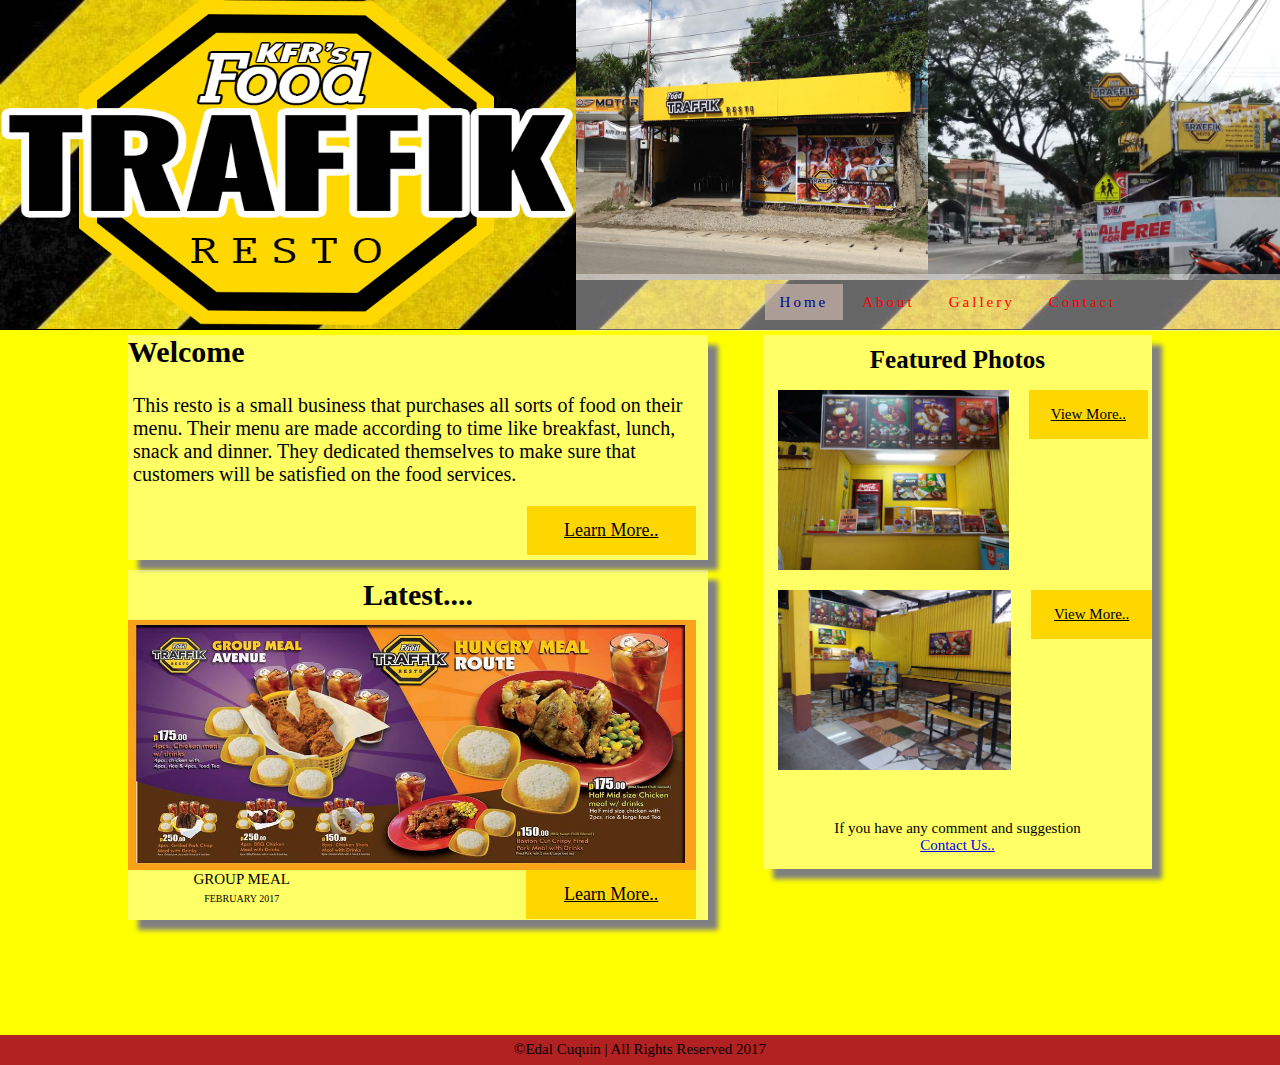
<file: index.html>
<!DOCTYPE html>
<html>
<head>
	<meta charset="UTF-8">
	<meta name="viewport" content="width=device-width, initial-scale=1.0">
	<title>KFR's Food Traffik Resto</title>
	<link rel="stylesheet" href="css/index.css" type="text/css">
	<link rel="stylesheet" href="css/mobile.css" type="text/css">
</head>
<body>

		<div class="wrapper">	
			<div class="logo">
				<a href="index.html"><img src="images/logo.png" alt="logo"></a>
			</div>

			<div class="wrap">
				<div class="banner">
					<a href="gallery.html"><img src="img/banner-bg2.jpg" alt="image" class="banner1"></a>
					<a href="gallery.html"><img src="img/banner-bg.jpg" alt="image" class="banner2"></a>
				</div>	
				<div class="navwrap">	
					<div class="navigation">
						<nav>	
							<ul>
								<li><a class="active" href="index.html">Home</a></li>
								<li><a href="about.html">About</a></li>
								<li><a href="gallery.html">Gallery</a></li>
								<li><a href="contact.html">Contact</a></li>
							</ul>
						</nav>		
					</div>
				</div>
			</div>
		</div>

		<div class="wrapper2">
			<div class="pagecontent">
				<div class="content1">
					<div class="content1a">
						<div class="c1atext">
							<b><c1a>Welcome</c1a></b>
						</div>
						<div class="c1a1">
							<text><p>This resto is a small business that purchases all sorts of food on their menu. Their menu are made according to time like breakfast, lunch, snack and dinner. They dedicated themselves to make sure that customers will be satisfied on the food services.</p></text>
							<a href="about.html" class="more">Learn More..</a>
						</div>
						
					</div>
					<div class="content1b">
						<div class="c1btext">
							<b><c1b>Latest....</c1b></b>
						</div>
						<div class="new">
								<a href="gallery.html"><img src="img/3-big.jpg" alt="latest"></a>
								<div class="c1bsubtext">
									<text>GROUP MEAL</text><br>
									<date>FEBRUARY 2017</date>
								</div>
								<a href="gallery.html" class="more">Learn More..</a>
						</div>
					</div>	
				</div>
			



				<div class="content2">
					<div class="c2text">
						<b><ct2>Featured Photos</ct2></b>
					</div>
					<div class="fphoto1">
						<div class="fp1">
							<a href="gallery.html"><img src="img/1-big.jpg" alt="photo 1"></a>
						</div>				
						<div class="fphototext">
							<div class="fpspace">
							</div>
							<div class="fpt">
								<a href="gallery.html" class="more">View More..</a>
							</div>
						</div>
					</div>
					<div class="fphoto2">
						<div class="fp2">
							<a href="gallery.html"><img src="img/2-big.jpg" alt="photo 2"></a>
						</div>				
						<div class="fphototext2">
							<div class="fpspace2">
							</div>
							<div class="fpt2">
								<a href="gallery.html" class="more">View More..</a>
							</div>
						</div>
					</div>
						<div class="comment">
							<comment><p>If you have any comment and suggestion<br> 
								<a href="contact.html">Contact Us..</a></p></comment>
						</div>
			</div>
			</div>
		</div>
	<div class="footer">
		<f>&copy;Edal Cuquin | All Rights Reserved 2017</f>
	</div>
</body>
</html>
</file>
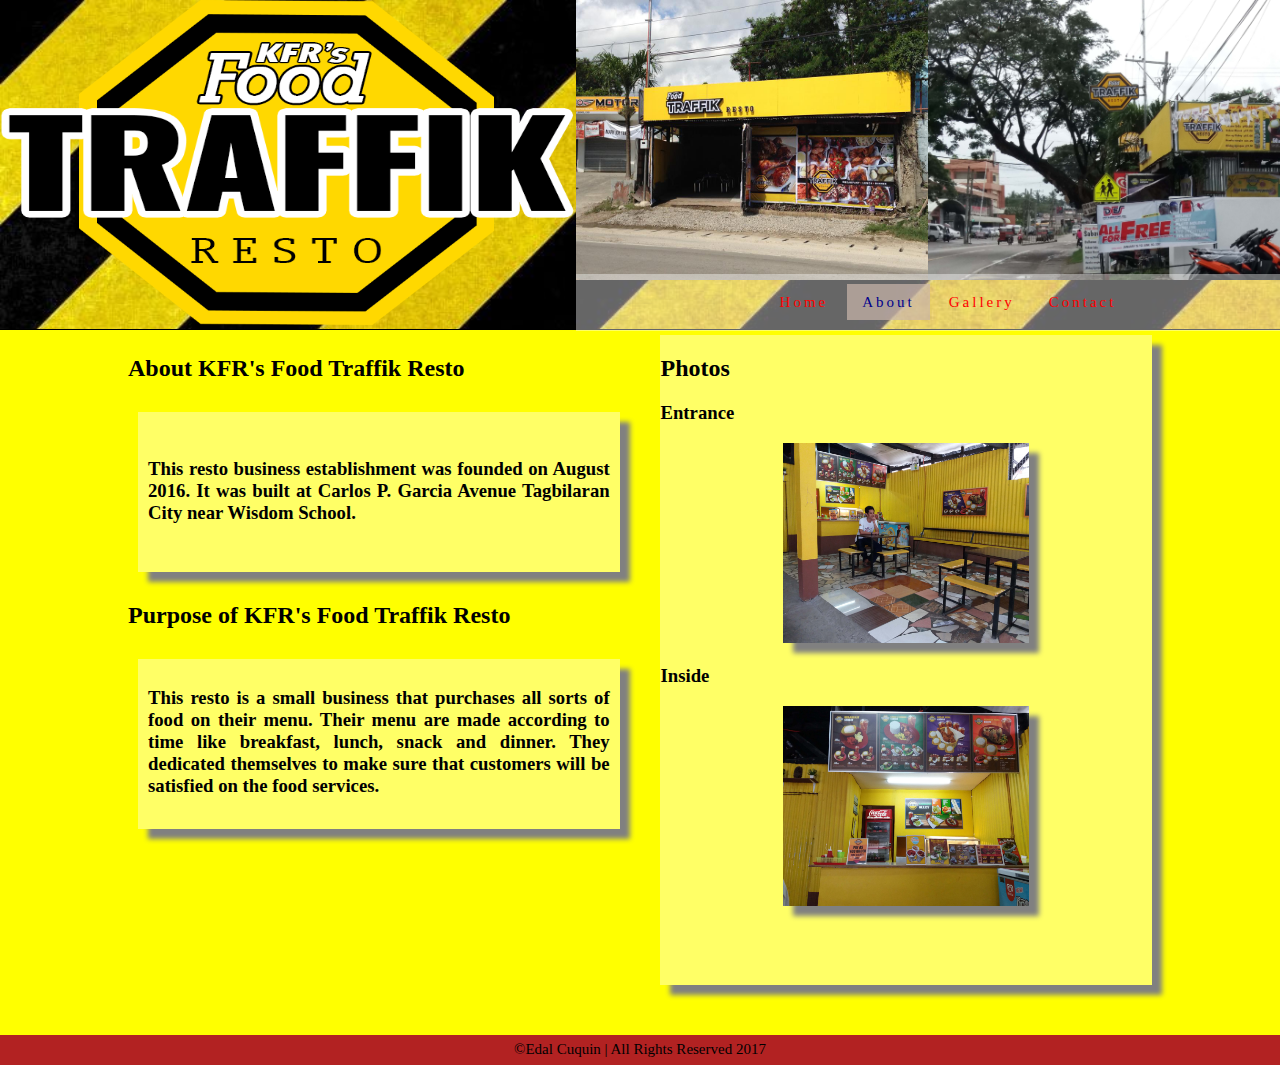
<file: about.html>
<!DOCTYPE html>
<html>
<head>
	<meta charset="UTF-8">
	<meta name="viewport" content="width=device-width, initial-scale=1.0">
	<title>About Resto</title>
	<link rel="stylesheet" href="css/index.css" type="text/css">
	<link rel="stylesheet" href="css/mobile.css" type="text/css">
</head>
<body>

		<div class="wrapper">	
			<div class="logo">
				<a href="index.html"><img src="images/logo.png" alt="logo"></a>
			</div>

			<div class="wrap">
				<div class="banner">
					<a href="gallery.html"><img src="img/banner-bg2.jpg" alt="image" class="banner1"></a>
					<a href="gallery.html"><img src="img/banner-bg.jpg" alt="image" class="banner2"></a>
				</div>	
				<div class="navwrap">	
					<div class="navigation">
						<nav>	
							<ul>
								<li><a href="index.html">Home</a></li>
								<li><a class="active" href="about.html">About</a></li>
								<li><a href="gallery.html">Gallery</a></li>
								<li><a href="contact.html">Contact</a></li>
							</ul>
						</nav>		
					</div>
				</div>
			</div>
		</div>
        <div class="wrapper2">
            <div class="pagecontent3">
				<div class="aboutContent1">


					<div class="aca">
						<h2>About KFR's Food Traffik Resto</h2>
						<div class="ac1">
							<br><br>
							<h3>This resto business establishment was founded on August 2016. It was built at Carlos P. Garcia Avenue Tagbilaran City near Wisdom School.</h3>
						</div>
					</div>


					<div class="aca1">
						<h2>Purpose of KFR's Food Traffik Resto</h2>
						<div class="ac2">
							<br>
							<h3>This resto is a small business that purchases all sorts of food on their menu. Their menu are made according to time like breakfast, lunch, snack and dinner. They dedicated themselves to make sure that customers will be satisfied on the food services.</h3>
						</div>
					</div>
			</div>
				<div class="aboutContent2">
					<h2>Photos</h2>
					<h3>Entrance</h3>
					<a href="gallery.html"><img src="img/2-big.jpg"></a>
					<h3>Inside</h3>
					<a href="gallery.html"><img src="img/1-big.jpg"></a>
				</div>








            </div>
        </div>
    <div class="footer">
		<f>&copy;Edal Cuquin | All Rights Reserved 2017</f>
	</div>
</body>
</html>
</file>
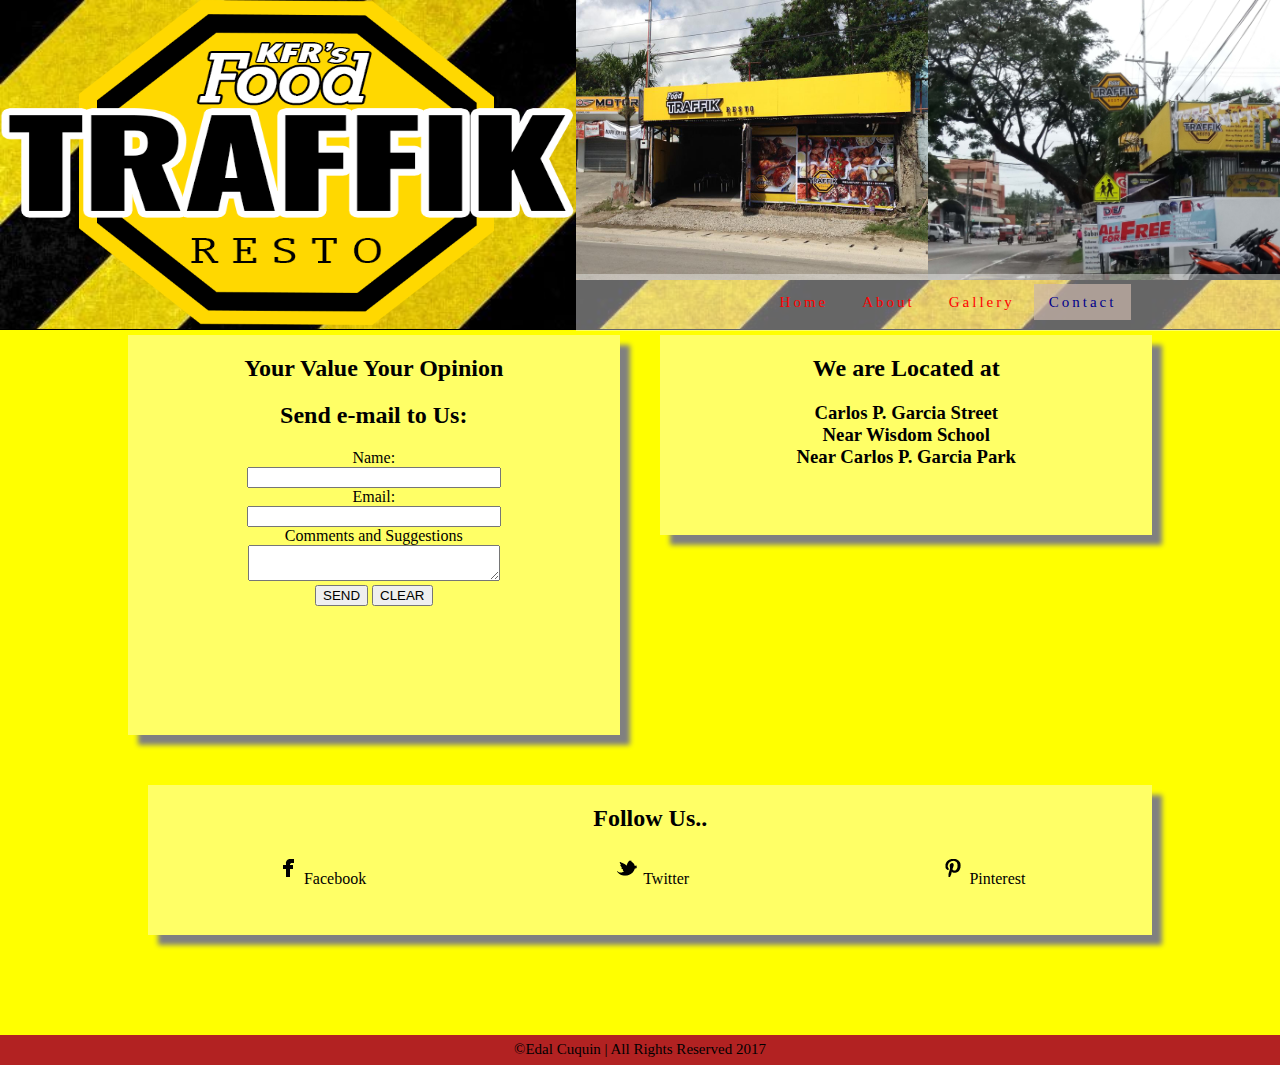
<file: contact.html>
<!DOCTYPE html>
<html>
<head>
	<meta charset="UTF-8">
	<meta name="viewport" content="width=device-width, initial-scale=1.0">
	<title>Contact Us</title>
	<link rel="stylesheet" href="css/index.css" type="text/css">
	<link rel="stylesheet" href="css/mobile.css" type="text/css">
</head>
<body>

		<div class="wrapper">	
			<div class="logo">
				<a href="index.html"><img src="images/logo.png" alt="logo"></a>
			</div>

			<div class="wrap">
				<div class="banner">
					<a href="gallery.html"><img src="img/banner-bg2.jpg" alt="image" class="banner1"></a>
					<a href="gallery.html"><img src="img/banner-bg.jpg" alt="image" class="banner2"></a>
				</div>	
				<div class="navwrap">	
					<div class="navigation">
						<nav>	
							<ul>
								<li><a href="index.html">Home</a></li>
								<li><a href="about.html">About</a></li>
								<li><a href="gallery.html">Gallery</a></li>
								<li><a class="active" href="contact.html">Contact</a></li>
							</ul>
						</nav>		
					</div>
				</div>
			</div>
		</div>
        <div class="wrapper2">
			<div class="pagecontent1">
                <div class="contentContact1">
                   <h2>Your Value Your Opinion</h2>
                    <h2>Send e-mail to Us:</h2>
                    <form METHOD="POST" ACTION="mailto:detective.eaq15@gmail.com" ENCTYPE="text/plain" class="form">
                        Name:<br> 
                        <INPUT TYPE="text" NAME="Username " class="input1">
                        <br>
                        Email:<br>
                        <INPUT TYPE="text" NAME="Email " class="input2">
                        <br> 
                        Comments and Suggestions
                        <br>
                        <TEXTAREA NAME="Message " ROWS="auto" cols="auto" class="commentbox"></TEXTAREA>
                        <br>    
                        <INPUT TYPE="submit" VALUE="SEND" class="button1">
                        <INPUT TYPE="reset" VALUE="CLEAR" class="button1">
                    </form>
                            <br>
                    
                </div>
                <div class="contentContact2">
                    <h2>We are Located at</h2>
                    <h3>Carlos P. Garcia Street<br>Near Wisdom School<br>Near Carlos P. Garcia Park</h3>
                </div>
                <div class="contentContact3">
                    <h2>Follow Us..</h2>
                    <div class="cc1">
                        <a href="www.facebook.com"><img src="images/facebook.png">Facebook</a>
                    </div>
                    <div class="cc2">
                        <a href="www.twitter.com"><img src="images/twitter.png">Twitter</a>
                    </div>
                    <div class="cc3">
                        <a href="www.pinterest.com"><img src="images/pinterest.png">Pinterest</a>
                    </div>
                </div>
                                        
            </div>
        </div>

    <div class="footer">
		<f>&copy;Edal Cuquin | All Rights Reserved 2017</f>
	</div>
</body>
</html>
</file>
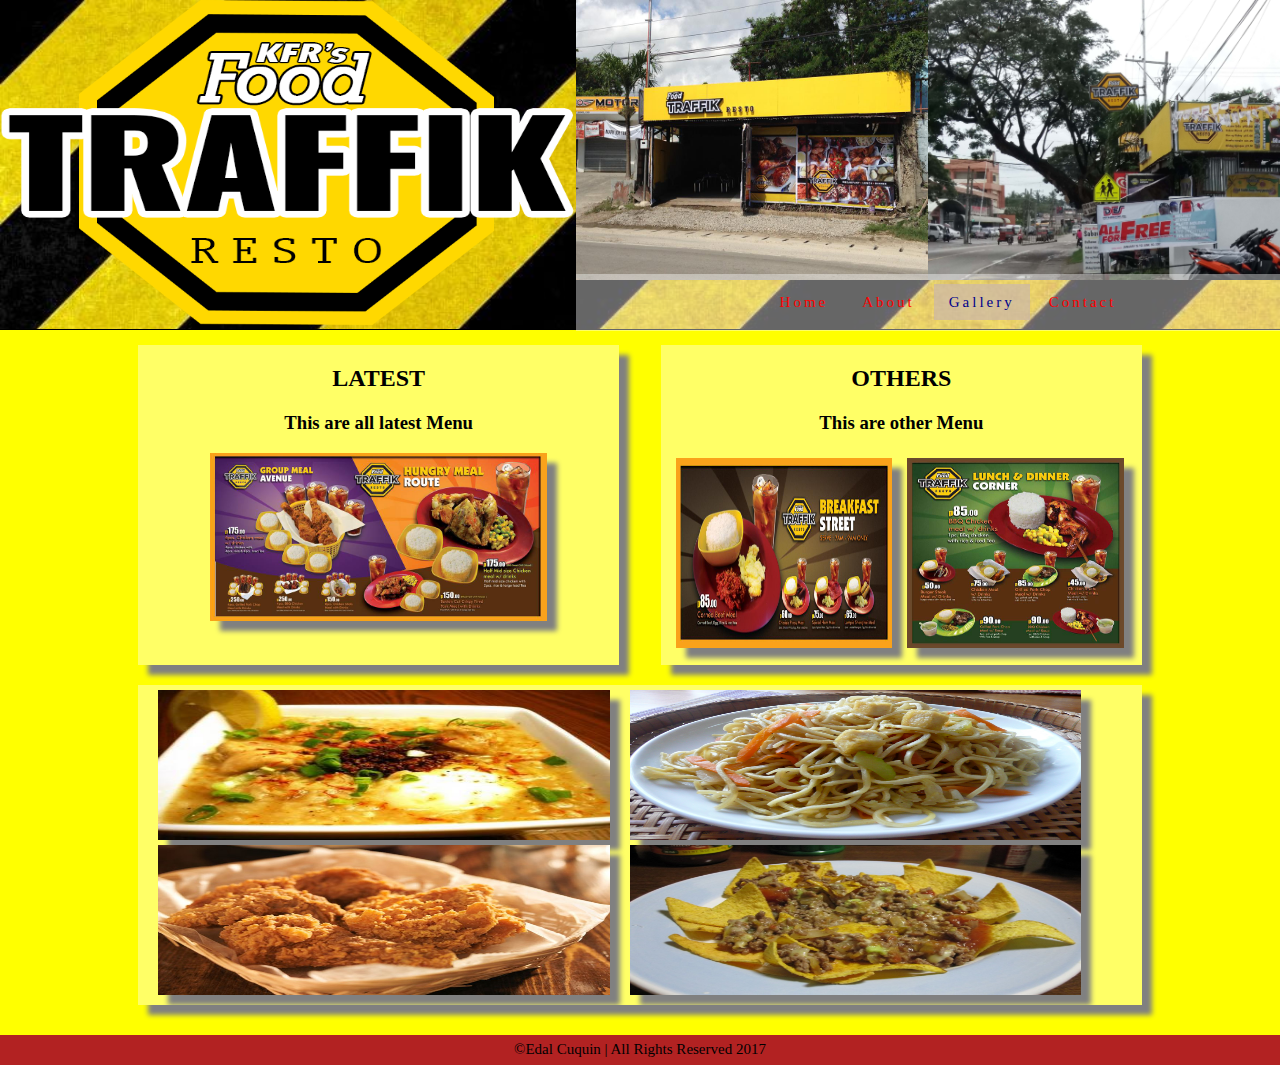
<file: gallery.html>
<!DOCTYPE html>
<html>
<head>
	<meta charset="UTF-8">
	<meta name="viewport" content="width=device-width, initial-scale=1.0">
	<title>Gallery</title>
	<link rel="stylesheet" href="css/index.css" type="text/css">
	<link rel="stylesheet" href="css/mobile.css" type="text/css">
	<script type="text/javascript" src="js/lightbox.js"></script>
        <script>             
                document.addEventListener("DOMContentLoaded", function() {
                    var init = new lightBox();
                });
            </script>
</head>
<body>

		<div class="wrapper">	
			<div class="logo">
				<a href="index.html"><img src="images/logo.png" alt="logo"></a>
			</div>

			<div class="wrap">
				<div class="banner">
					<a href="gallery.html"><img src="img/banner-bg2.jpg" alt="image" class="banner1"></a>
					<a href="gallery.html"><img src="img/banner-bg.jpg" alt="image" class="banner2"></a>
				</div>	
				<div class="navwrap">	
					<div class="navigation">
						<nav>	
							<ul>
								<li><a href="index.html">Home</a></li>
								<li><a href="about.html">About</a></li>
								<li><a class="active" href="gallery.html">Gallery</a></li>
								<li><a href="contact.html">Contact</a></li>
							</ul>
						</nav>		
					</div>
				</div>
			</div>
		</div>
        <div class="wrapper2">
            <div class="pagecontent2">
				<div class="pc1">
					<h2>LATEST</h2>
						<h3>This are all latest Menu</h3>
						<div data-big="img/3-big.jpg" class="lightbox">
							<img src="img/3-big.jpg">
						</div>
				</div>
				<div class="pc2">
					<h2>OTHERS</h2>
					<h3>This are other Menu</h3>
					<div data-big="img/4-big.jpg" class="lightbox">
						<img src="img/4-big.jpg">
					</div>
					<div data-big="img/5-big.jpg" class="lightbox">
						<img src="img/5-big.jpg">
					</div>
				</div>
				<div class="pc3">
					<div data-big="img/4.jpg" class="lightbox">
						<img src="img/4.jpg">
					</div>
					<div data-big="img/5.jpg" class="lightbox">
						<img src="img/5.jpg">
					</div>
					<div data-big="img/6.jpg" class="lightbox">
						<img src="img/6.jpg">
            		</div>
					<div data-big="img/7.jpg" class="lightbox">
						<img src="img/7.jpg">
        			</div>
				</div>

				</div>		
            </div>
        </div>


   <div class="footer">
		<f>&copy;Edal Cuquin | All Rights Reserved 2017</f>
	</div>     
</body>
</html>
</file>
<file: css/index.css>
body {
	margin: 0;
    padding: 0;
    height: auto;
    position: relative;
    background-color: yellow;
}
.wrapper{
    width: 100%;
    height: 100%;
    float: left;
    background-image: url(../img/bg3.jpg);
    background-size: cover;
    border-bottom: 1px solid;
    margin-bottom: 5px;
}
.wrap{
    width: 55%;
    height: 274px;
    float: right;

}
/*---------------------------------------logo------------------------------*/
.logo{
    width: 45%;
    height: 100%;
    float: left;
    
}
.logo img{
    width: 100%;
    height: 325px;
    max-width: 100%;
    max-height: auto;
    
}
/*---------------------------------------banner------------------------------*/
.banner{
    width: 100%;
    height: 100%;
    float: right;
    text-align: center;
    
}
.banner img.banner1{
    width: 50%;
    height: 280px;
    float: left;
}
.banner img.banner2{
    width: 50%;
    height: 280px;
    float: right; 
}
/*---------------------------------------navigation------------------------------*/
.navwrap{
    float: right;
    width: 100%;
    height: 100%;
}
.navigation nav{
    width: 100%;
    max-height: auto;
    text-align: center;
    max-width: 100%;
    padding-top: 10px;
    padding-bottom: 10px;
    float: left;
    max-height: auto;  
    background: rgba(255, 255, 255, 0.4);
    clear: both;
}
.navigation nav ul{
    display: inline;
    margin: 0 auto;
}
.navigation nav ul li{    
    display: inline-block;
    font-family: Cooper Black;
    font-size: 15px;
    letter-spacing: 3px; 
    padding-top: 10px;
    padding-bottom: 10px;
     
}
.navigation nav ul li a{
    color: red;
    text-decoration: none;
    padding-top: 10px;
    padding-bottom: 10px;
    padding-right: 15px;
    padding-left: 15px;
    
}
.navigation nav ul li a:visited{
    color: red;
    text-decoration: none;
}
.navigation nav ul li a.active{
	color: darkblue;
    background: rgba(203, 182, 171, 0.7);
}
.navigation nav ul li a:hover{
    background: rgba(116, 175, 218, 0.7);
    -moz-transform: scale(1.20,1.20);
	-o-transform: scale(1.20,1.20);
	-webkit-transform:scale(1.20,1.20);
	transform: scale(1.20,1.20);
    text-shadow: 0px 0 15px #fff;
}

/*---------------------------------------wrapper2------------------------------*/
.wrapper2{
    max-width: 100%;
    width: 100%;
    float: left;
    text-align: center;
    
}
.pagecontent{
    float: right;
    height: 700px;
    width: 80%;
    text-align: center;
    max-width: 100%;
    max-height: 100%;
    margin-left: 10%;
    margin-right: 10%;
    
}
.pagecontent1{
    float: left;
    text-align: justify;
    height: 700px;
    width: 80%;
    max-width: 100%;
    max-height: 100%;
    margin-left: 10%;
    margin-right: 10%;
    
}
.pagecontent2{
    float: left;
    height: 700px;
    width: 80%;
    max-width: 100%;
    max-height: 100%;
    margin-left: 10%;
    margin-right: 10%;
     text-align: center;
}
.pagecontent3{
    float: left;
    text-align: justify;
    height: 700px;
    width: 80%;
    max-width: 100%;
    max-height: 100%;
    margin-left: 10%;
    margin-right: 10%;
   
}
/*---------------------------------------content1------------------------------*/
.content1{
    height: auto;
    width: 59%;
    max-width: 100%;
    float: left;
    
}
.content1a{
    background: rgba(255, 255, 255, 0.4);
    text-align: left;
    box-shadow: 10px 10px 5px grey;
    width: 96%;
    max-width: 100%;
    height: auto;
    float: left;
    
}
.c1atext{
    width: 100%;
    max-width: 100%;
    height: auto;
    float: left;
    
}
.c1atext c1a{
    font-family: Cooper Black;
    font-size: 30px;
}
.c1a1{
    width: 97%;
    height: auto;
    float: left;
    margin: 5px;
    
}
.c1a1 text{
    font-family: Consolas;
    font-size: 20px;
}
.c1a1 a.more {
	background-color: gold;
	color: black;
	display: block;
	float: right;
	font-family: Cooper Black;
	font-size: 18px;
	font-weight: normal;
	height: auto;
	line-height: 49px;
	padding: 0;
	text-align: center;
	width: 30%;
    max-width: 100%;
	z-index: 55;
}
.c1a2 a.more:hover {
	background-color: #ab000b;
	color: #ffffff;
}
.content1b{
    width: 96%;
    max-width: 100%;
    height: auto;
    float: left;
    margin-top: 10px; 
    background: rgba(255, 255, 255, 0.4);
    box-shadow: 10px 10px 5px grey;
}
.c1btext{
    width: 100%;
    max-width: 100%;
    height: 50px;
    float: left;
    line-height: 50px;
    
}
.c1btext c1b{
    font-family: Cooper Black;
    font-size: 30px;
}
.new{
    width: 98%;
    max-width: 100%;
    height: 300px;
    float: left;
}
.new img{
    width: 100%;
    max-width: 100%;
    height: 250px;
    float: left;
    
}
.c1b1{
    width: 25%;
    max-width: 100%;
    height: 250px;
    float: right;
    
}
.c1bsubtext{
    width: 40%;
    max-width: 100%;
    height: 50px;
    max-height: auto;
    float: left;
    text-align: center;
}
.c1bsubtext text{
    font-family: Cooper Black;
    font-size: 15px;
}
.c1bsubtext date{
    font-family: Cooper Black;
    font-size: 10px;
    color: black;
}
.new a.more {
	background-color: gold;
	color: black;
	display: block;
	float: right;
	font-family: Cooper Black;
	font-size: 18px;
	font-weight: normal;
	height: auto;
	line-height: 49px;
	padding: 0;
	text-align: center;
	width: 30%;
    max-width: 100%;
	z-index: 55;
}
.c1b2 a.more:hover {
	background-color: #ab000b;
	color: #ffffff;
}
/*---------------------------------------content2------------------------------*/
.content2{
    background: rgba(255, 255, 255, 0.4);
    box-shadow: 10px 10px 5px grey;
    height: auto;
    width: 38%;
    max-width: 100%;
    float: right;
}
.c2text{
    width: 100%;
    max-width: 100%;
    height: 40px;
    float: left;
    display: block;
    line-height: 49px;
    text-align: center;
}
.c2text ct2{
    font-family: Cooper Black;
    font-size: 25px;
}
.fphoto1{
    width: 99%;
    max-width: 100%;
    height: auto;
    float: left;
}
.fp1{
    width: 60%;
    max-width: 100%;
    height: 180px;
    float: left;
}
.fp1 img{
    width: 100%;
    height: 180px;
    max-width: 100%;
    margin-left: 15px;
    margin-top: 15px;
}
.fphototext{
    width: 31%;
    max-width: 100%;
    height: 180px;
    float: right;
}
.fpspace{
    width: 100%;
    max-width: 100%;
    height: auto;
    float: right;
    margin-top: 15px;
}
.fpt a.more {
	background-color: gold;
	color: black;
	display: block;
	float: right;
	font-family: Cooper Black;
	font-size: 15px;
	font-weight: normal;
	height: auto;
    float: right;
	line-height: 49px;
	padding: 0;
	text-align: center;
	width: 100%;
	z-index: 55;
}
.fpt a.more:hover {
	background-color: #ab000b;
	color: #ffffff;
    
}
.fphoto2{
    width: 100%;
    height: auto;
    float: left;
    max-width: 100%;
    padding-top: 20px;
}
.fp2{
    width: 60%;
    height: 180px;
    max-width: 100%;
    float: left;
}
.fp2 img{
    width: 100%;
    height: 180px;
    max-width: 100%;
    margin-left: 15px;
    margin-top: 15px;
}
.fphototext2{
    width: 31%;
    height: auto;
    max-width: 100%;
    float: right;
}
.fpspace2{
    width: 100%;
    height: auto;
    max-width: 100%;
    float: right;
    margin-top: 15px;
}
.fpt2 a.more {
	background-color: gold;
	color: black;
	display: block;
	float: right;
	font-family: Cooper Black;
	font-size: 15px;
	font-weight: normal;
	height: auto;
    float: right;
	line-height: 49px;
	padding: 0;
	text-align: center;
	width: 100%;
    max-width: 100%;
	z-index: 55;
}
.fpt2 a.more:hover {
	background-color: #ab000b;
	color: #ffffff;
}
.comment{
    float: right;
    width: 100%;
    max-width: 100%;
    height: auto;
    margin-top: 50px;
}
.comment comment{
    font-family: Cooper Black;
    font-size: 15px;
}
/*---------------------------------------footer------------------------------*/
.footer{
    width: 100%;
    max-width: 100%;
    background-color: firebrick;
    text-align: center;
    float: left;
    height: 25px;
    padding-top: 5px;
}
.footer f{
    font-family: Consolas;
    font-size: 15px;
}

/*Contact*/
.contentContact1{
    background-color: yellow;
    width: 48%;
    box-shadow: 10px 10px 5px grey;
    height: 400px;
    float: left;
    background: rgba(255, 255, 255, 0.4);
    text-align: center;
}
.contentContact1 h2{
    font-family: Cooper Black;
}
.contentContact1 h3{
    font-family: Cooper Black;
}
.contentContact2{
    background: rgba(255, 255, 255, 0.4);
    box-shadow: 10px 10px 5px grey;
    width: 48%;
    height: 200px;
    float: right;
    text-align: center;
}
.contentContact2 h2{
    font-family: Cooper Black;
}
.contentContact2 h3{
    font-family: Consolas;
}
.contentContact3{
    font-family: Cooper Black;
}
.contentContact3{
    background: rgba(255, 255, 255, 0.4);
    width: 98%;
    margin-top: 50px;
    height: 150px;
    float: right;
    box-shadow: 10px 10px 5px grey;
    text-align: center;
}
.cc1{
    width: 32%;
    height: 50px;
    margin-left: 10px;
    max-height: 100%;
    max-width: 100%;
    float: left;

}
.cc1 a{
    text-decoration: none; 
    color: black;
}
.cc2{
    width: 32%;
    height: 50px;
    max-height: 100%;
    float: left;
    max-width: 100%;
    margin-left: 10px;
    margin-right: 10px;

}
.cc2 a{
    text-decoration: none; 
    color: black;
}
.cc3{
    width: 32%;
    float: right;
    height: 50px;
    max-height: 100%;
    margin-right: 10px;
    max-width: 100%;
}
.cc3 a{
    text-decoration: none; 
    color: black;
}
.input1{
    width: 50%;
}
.input2{
    width: 50%;
}
.commentbox{
    width: 50%;
}
/*ABout Content*/
.aboutContent1{
    float: left;
    width: 48%;
    height: 700px;
}

.aboutContent2{
    float: right;
    width: 48%;
    height: 650px;
    text-align: center;
    box-shadow: 10px 10px 5px grey;
    background: rgba(255, 255, 255, 0.4);
}
.aca{
    float: left;
}
.aca h2{
    font-family: Cooper Black;
}
.aca1{
    float: left;
}

.ac1{
    width: 98%;
    background: rgba(255, 255, 255, 0.4);
    text-align: justify;
    box-shadow: 10px 10px 5px grey;
    height: 160px;
    margin: 10px;
    float: left;
}
.aca1 h2{
    font-family: Cooper Black;
}
.ac1 h3{
    float: left;
    margin: 10px;
    font-family: Consolas;
}
.ac2{
    width: 98%;
    background: rgba(255, 255, 255, 0.4);
    text-align: justify;
    box-shadow: 10px 10px 5px grey;
    height: 170px;
    margin: 10px;
    float: left;
}
.ac2 h3{
    font-family: Consolas;
    float: left;
    margin: 10px;
}
.aboutContent2 h2{
    font-family: Cooper Black;
    text-align: left;
}
.aboutContent2 h3{
    font-family: Consolas;
    text-align: left;
}
.aboutContent2 img{
    width: 50%;
    height: 200px;
    box-shadow: 10px 10px 5px grey;
}
/*Gallery*/

.pc1{
    width: 47%;
    height: 320px;
    box-shadow: 10px 10px 5px grey;
    background: rgba(255, 255, 255, 0.4);
    margin: 10px;
    float: left;
}
.pc1 h2{
    font-family: Cooper Black;
}
.pc1 h3{
    font-family: Consolas;
}
.pc1 img{
   width: 70%;
   box-shadow: 10px 10px 5px grey;
}
.pc2{
    width: 47%;
    height: 320px;
    box-shadow: 10px 10px 5px grey;
    background: rgba(255, 255, 255, 0.4);
    margin: 10px;
    float: right;
}
.pc2 img{
    width: 45%;
    height: 190px;
    box-shadow: 10px 10px 5px grey;
    float: left;
    margin-top: 5px;
    margin-left: 15px;
}
.pc2 h2{
    font-family: Cooper Black;
}
.pc2 h3{
    font-family: Consolas;
}
.pc3{
    width: 98%;
    height: 320px;
    box-shadow: 10px 10px 5px grey;
    background: rgba(255, 255, 255, 0.4);
    margin: 10px;
    float: left;
}
.pc3 img{
    width: 45%;
    height: 150px;
    box-shadow: 10px 10px 5px grey;
    float: left;
    margin-top: 5px;
    margin-left: 20px;
}

/*LightBox*/
.lightbox {
	cursor: pointer;
}

.lightbox-background {
	position: fixed;
	top: 0;
	left: 0;
	width: 100%;
	height: 100%;
	background: rgba(0, 0, 0, 0.95);
	overflow: hidden;
	z-index: 9999999;
}

.lightbox-exit,
.lightbox-button-left,
.lightbox-button-right {
	position: absolute;
	width: 20px;
	height: 20px;
	background: url(../images/icons_white.svg);
	background-size: 60px 20px;
	z-index: 99999999999;
	cursor: pointer;
}

.lightbox-exit {
	top: 25px;
	right: 25px;
	background-position: 0 0;
}

.lightbox-button-left,
.lightbox-button-right {
	top: 50%;
	transform: translate(0, -50%);
}

.lightbox-button-left {
	left: 25px;
	background-position: 20px 0;
}

.lightbox-button-right {
	right: 25px;
	background-position: 40px 0;
}

	.lightbox-inactive {
		opacity: 0.2;
	}
	
.lightbox-slides {
	height: 100%;
}
	
.lightbox-slide {
	position: absolute;
	display: block;
	float: left;
	margin: 0;
	padding: 0;
	width: 100%;
	height: 100%;
}

.lightbox-slide img {
		position: absolute;
		top: 50%;
		left: 50%;
		transform: translate(-50%, -50%);
		max-width: 100%;
		max-height: 100vh;
	}
	
.lightbox-caption {
		position: absolute;
		width: 100%;
		bottom: 0;
		background: rgba(0, 0, 0, 0.9);
		color: rgba(255, 255, 255, 1);
		line-height: 50px;
		font-size: 20px;
		text-align: center;
	}
	
.lightbox-loader {
	position: absolute;
    background: url(../images/loading.gif);
	background-size: 25px 25px;
	width: 25px;
	height: 25px;
	top: 50%;
	left: 50%;
	transform: translate(-50%, -50%);
	z-index: 999999999999;
	opacity: 0;
}

	svg path,
	svg rect{
	  fill: #fff;
	}
.lightbox-slides {
	transition: 500ms;
}
</file>
<file: css/mobile.css>
@media only screen and (min-width: 150px) and (max-width: 1290px) 
{
    
}
@media only screen and (max-width: 940px) {
	.wrap{
		width: 100%;
		height: auto;
		float: right;
		background-color: slategrey;
	}
	.logo{
		width: 100%;
		height: 100%;
		float: left;
		text-align: center;
	}
	.logo img{
		width: 50%;
		height: 325px;
		max-width: 100%;
		max-height: auto;
		
	}		
}
@media only screen and (max-width: 940px) {
.c2text ct2{
		font-size: 15px; 
	}
	.c1atext c1a{
		font-size: 20px; 
	}
	.c1btext c1b{
		font-size: 20px; 
	}
	.c1a1 text{
		font-size: 15px; 
	}
	.c1a2 a.more {
		line-height: 20px;
		font-size: 16px;
	}
	.c1b2 a.more {
		line-height: 20px;
		font-size: 16px;
	}
	.fpt a.more {
		line-height: 20px;
		font-size: 15px;
	}
	.fpt2 a.more {
		line-height: 20px;
		font-size: 15px;
	}
}
@media only screen and (max-width: 818px) {
	.c2text ct2{
		font-size: 15px; 
	}
	.c1atext c1a{
		font-size: 20px; 
	}
	.c1btext c1b{
		font-size: 20px; 
	}
	.c1a1 text{
		font-size: 15px; 
	}
	.c1a2 a.more {
		line-height: 20px;
		font-size: 16px;
	}
	.c1b2 a.more {
		line-height: 20px;
		font-size: 16px;
	}
	.fpt a.more {
		line-height: 20px;
		font-size: 15px;
	}
	.fpt2 a.more {
		line-height: 20px;
		font-size: 15px;
	}
}
@media only screen and (max-width: 700px) {
	.c2text ct2{
		font-size: 10px; 
	}
	.c1atext c1a{
		font-size: 15px; 
	}
	.c1btext c1b{
		font-size: 15px; 
	}
	.c1a1 text{
		font-size: 10px; 
	}
	.c1a2 a.more {

		font-size: 11px;
	}
	.c1b2 a.more {

		font-size: 10px;
	}
	.fpt a.more {

		font-size: 10px;
	}
	.fpt2 a.more {

		font-size: 10px;
	}
}
@media only screen and (max-width: 470px) {
	.navigation nav ul li{    
		display: inline-block;
		font-family: SAO UI;
		font-size: 10px;
		letter-spacing: 3px; 
		padding-top: 10px;	
	}
}
@media only screen and (max-width: 425px) {
	.pagecontent{
		float: right;
		height: auto;
		width: 80%;
		max-width: 100%;
		max-height: 100%;
	}
	.c2text ct2{
		font-size: 20px; 
	}
	.c1atext c1a{
		font-size: 20px; 
	}
	.c1btext c1b{
		font-size: 20px; 
	}
	.c1a1 text{
		font-size: 15px; 
	}
	.c1bsubtext{
		width: 100%;
		max-width: 100%;
		height: auto;
		max-height: auto;
		float: right;
	}
	.c1bsubtext text{
		font-family: Hobo Std;
		font-size: 10px;
	}
	.c1bsubtext date{
		font-family: Hobo Std;
		font-size: 5px;
		color: black;
	}
	.content1a{
		border: solid 3px black;
	}
	.content1b{
		border: solid 3px black;
	}
	.content2{	
		border: solid 3px black;
	}
	.c1a2 a.more {
		font-size: 14px;
	}
	.c1b2 a.more {
		font-size: 14px;
	}
	.fpt a.more {
		font-size: 9px;
	}
	.fpt2 a.more {
		font-size: 9px;
	}
	.footer f{
		font-size: 10px;
	}
}

@media only screen and (max-width: 350px) {
	.c2text ct2{
		font-size: 10px; 
	}
	.navigation nav ul li{    
		font-size: 10px;
		padding-top: 10px;	
	}
	.navigation nav ul li a{
		padding-top: 10px;
		padding-bottom: 10px;
		padding-left: 20px;
		padding-right: 20px;
	}
	.footer f{
		font-size: 10px;
	}
}
</file>
